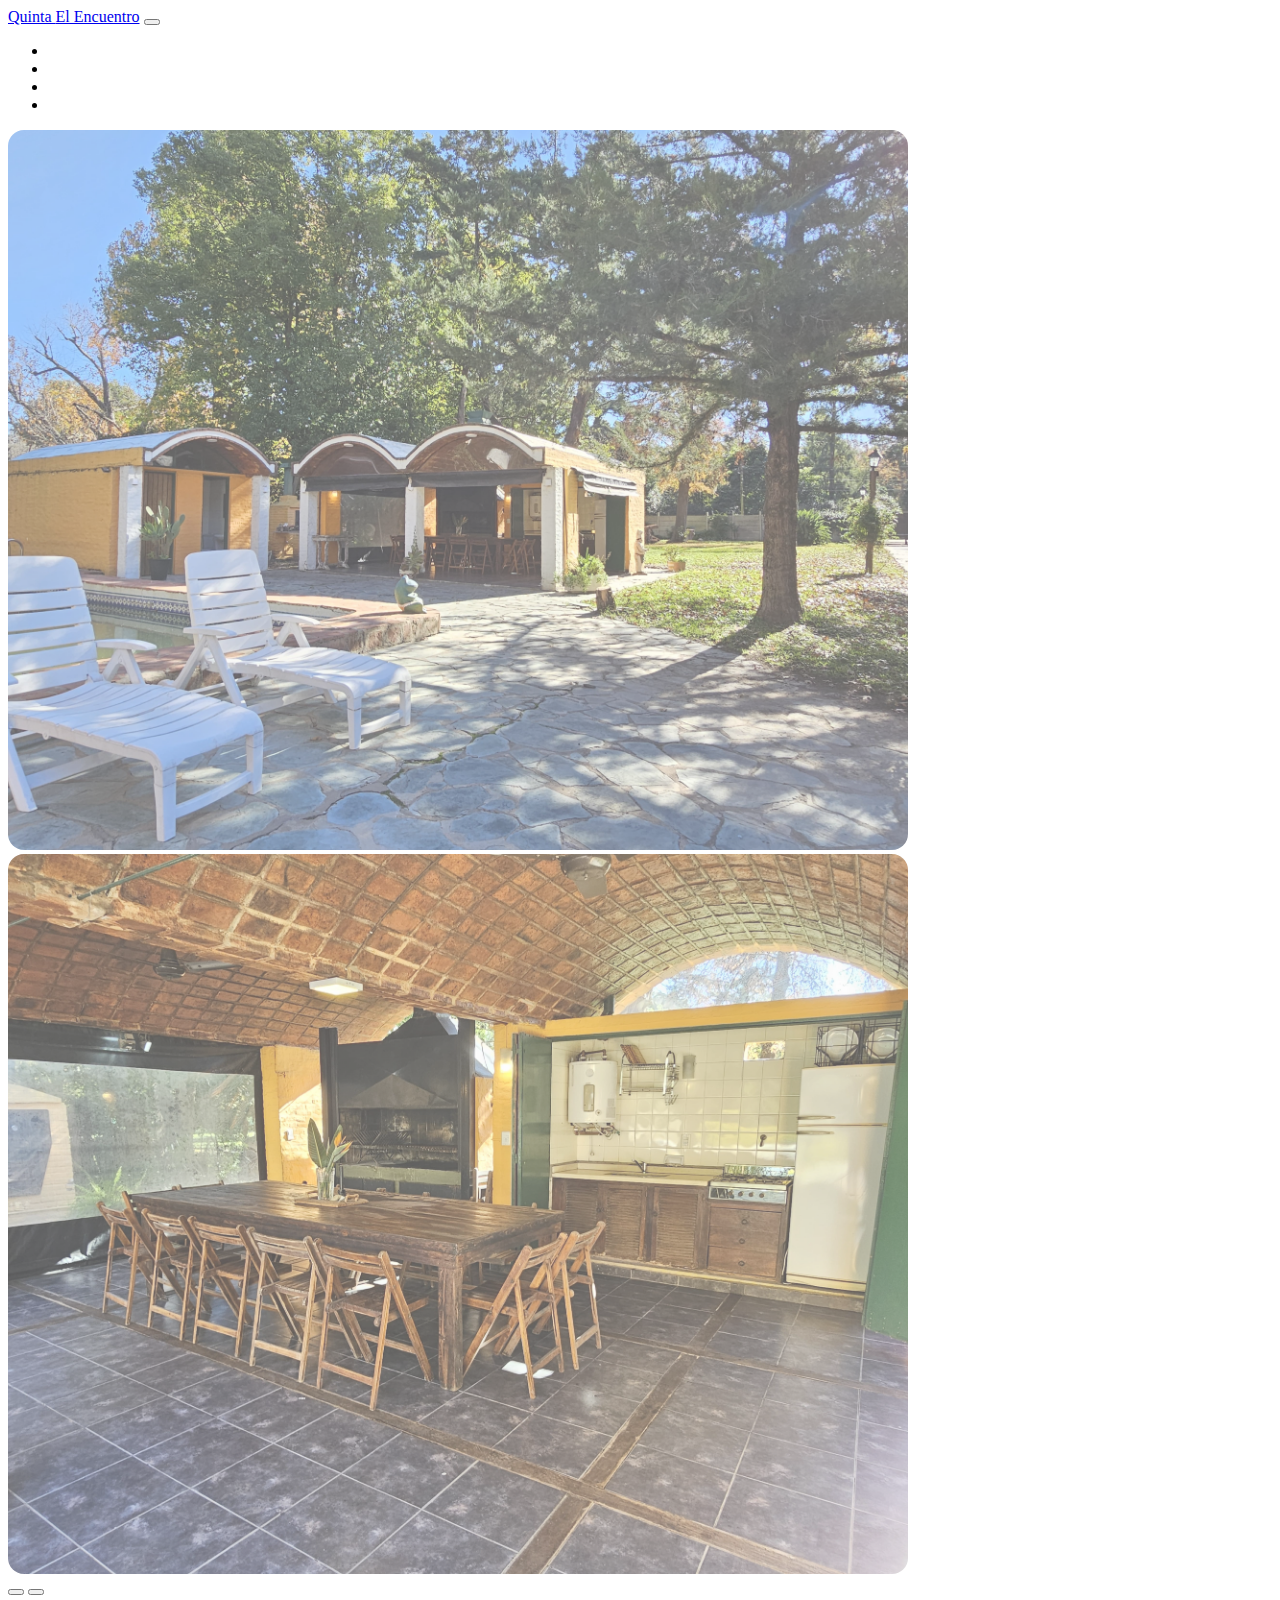
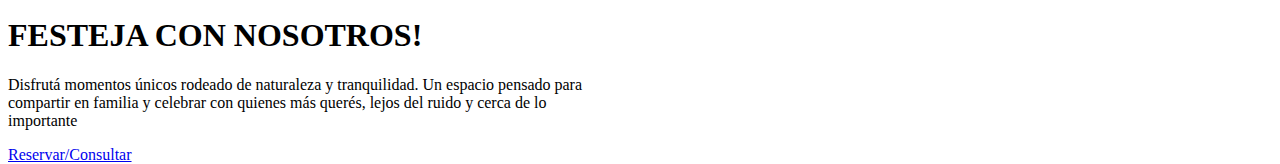
<file: ProyectoQuinta/Bootstrap.html>
<!DOCTYPE html>
<html lang="en">
<head>
  <meta charset="UTF-8">
  <meta name="viewport" content="width=device-width, initial-scale=1.0">
  <title>Document</title>
  <link href="https://cdn.jsdelivr.net/npm/bootstrap@5.3.8/dist/css/bootstrap.min.css" rel="stylesheet" integrity="sha384-sRIl4kxILFvY47J16cr9ZwB07vP4J8+LH7qKQnuqkuIAvNWLzeN8tE5YBujZqJLB" crossorigin="anonymous">
  <link rel="stylesheet" href="BootstrapStyles.css">
</head>
<body>
  <header>
  <nav class="navbar navbar-expand-lg navbar-dark bg-dark sticky-top">
    <div class="container">
      <a class="navbar-brand fw-bold" href="#">Quinta <span class="text-success">El Encuentro</span></a>
      <button class="navbar-toggler" type="button" data-bs-toggle="collapse" data-bs-target="#navbarNav"
        aria-controls="navbarNav" aria-expanded="false" aria-label="Toggle navigation">
        <span class="navbar-toggler-icon"></span>
      </button>
      <div class="collapse navbar-collapse justify-content-end" id="navbarNav">
        <ul class="navbar-nav">
          <li class="nav-item">
            <a class="nav-link" href="#instalaciones">Instalaciones</a>
          </li>
          <li class="nav-item">
            <a class="nav-link" href="#calendario">Calendario</a>
          </li>
          <li class="nav-item">
            <a class="nav-link" href="#precios">Precios</a>
          </li>
          <li class="nav-item">
            <a class="nav-link" href="#mapa">Cómo llegar</a>
          </li>
        </ul>
      </div>
    </div>
  </nav>
</header>
<section class="container hero my-5 position-relative" style="max-width:900px;">
  <div class="position-relative" style="height: 55vh; min-height: 320px;">
    <!-- Carousel de fondo -->
    <div class="position-absolute top-0 start-0 w-100 h-100" style="z-index: 1;">
      <div id="heroCarousel" class="carousel slide h-100" data-bs-ride="carousel" data-bs-interval="2500">
        <div class="carousel-inner h-100 rounded shadow">
          <div class="carousel-item active h-100">
            <img src="imagenes/maschwitz4.jpg" class="d-block w-100 h-100" style="object-fit: cover; opacity: 0.65;" alt="Parque y áreas verdes">
          </div>
          <div class="carousel-item h-100">
            <img src="imagenes/mesa-grande.jpg" class="d-block w-100 h-100" style="object-fit: cover; opacity: 0.65;" alt="MesaGrande">
          </div>
        </div>
        <button class="carousel-control-prev" type="button" data-bs-target="#heroCarousel" data-bs-slide="prev">
          <span class="carousel-control-prev-icon"></span>
        </button>
        <button class="carousel-control-next" type="button" data-bs-target="#heroCarousel" data-bs-slide="next">
          <span class="carousel-control-next-icon"></span>
        </button>
      </div>
    </div>
    <!-- Texto superpuesto -->
    <div class="position-absolute top-50 start-50 translate-middle text-center w-100" style="z-index: 2;">
      <div class="mx-auto px-4 py-3" style="border-radius: 1rem; max-width: 600px;">
        <h1 class="display-4 text-white fw-bold mb-3">FESTEJA CON NOSOTROS!</h1>
        <p class="lead text-white mb-4">Disfrutá momentos únicos rodeado de naturaleza y tranquilidad. Un espacio pensado para compartir en familia y celebrar con quienes más querés, lejos del ruido y cerca de lo importante</p>
        <a class="btn btn-success btn-lg" href="https://wa.me/5491176437211?text=Hola,%20quiero%20consultar%20por%20fechas%20para%20la%20quinta" target="_blank" rel="noopener">Reservar/Consultar</a>
      </div>
    </div>
  </div>
</section>
<!--<section class="container hero my-5">
  <div class="row align-items-center">
    <div class="col-md-5 mb-4 mb-md-0">
      <h1 class="display-4 text-success fw-bold">FESTEJA CON NOSOTROS!</h1>
      <p class="lead">Disfrutá momentos únicos rodeado de naturaleza y tranquilidad. Un espacio pensado para compartir en familia y celebrar con quienes más querés, lejos del ruido y cerca de lo importante</p>
      <a class="btn btn-success btn-lg" href="https://wa.me/5491176437211?text=Hola,%20quiero%20consultar%20por%20fechas%20para%20la%20quinta" target="_blank" rel="noopener">Reservar/Consultar</a>
    </div>
    <div class="col-md-7">
      <div id="heroCarousel" class="carousel slide" data-bs-ride="carousel" data-bs-interval="2500">
        <div class="carousel-inner rounded shadow">
          <div class="carousel-item active">
            <img src="imagenes/maschwitz4.jpg" class="d-block w-100" alt="Parque y áreas verdes">
          </div>
          
          
          <div class="carousel-item">
            <img src="imagenes/mesa-grande.jpg" class="d-block w-100" alt="MesaGrande">
          </div>
          </div>
        <button class="carousel-control-prev" type="button" data-bs-target="#heroCarousel" data-bs-slide="prev">
          <span class="carousel-control-prev-icon"></span>
        </button>
        <button class="carousel-control-next" type="button" data-bs-target="#heroCarousel" data-bs-slide="next">
          <span class="carousel-control-next-icon"></span>
        </button>
      </div>
    </div>
  </div>
</section>-->
  <script src="https://cdn.jsdelivr.net/npm/bootstrap@5.3.8/dist/js/bootstrap.bundle.min.js" integrity="sha384-FKyoEForCGlyvwx9Hj09JcYn3nv7wiPVlz7YYwJrWVcXK/BmnVDxM+D2scQbITxI" crossorigin="anonymous"></script>
</body>
</html>
</file>
<file: ProyectoQuinta/BootstrapStyles.css>
/*
#heroCarousel .carousel-inner {
  max-height: 80vh;
  min-height: 260px;
  align-items: center;
  justify-content: center;
}

#heroCarousel .carousel-item img {
  width: 100%;
  height: 80vh;
  object-fit: cover;
  border-radius: 16px;
}
*/

#heroCarousel .carousel-item img {
  width: 100%;
  height: 80vh;
  object-fit: cover;
  opacity: 0.9;
  border-radius: 16px;
  transition: opacity 0.3s;
}
.hero .position-relative {
  height: 80vh !important;
    min-height: 320px;
    max-height: 100vh;
}
.hero .col-md-5 {
  position: absolute;
  top: 50%;
  left: 50%;
  z-index: 2;
  transform: translate(-50%, -50%);
  background: rgba(34, 34, 34, 0.45);
  border-radius: 1rem;
  padding: 2rem;
  max-width: 600px;
  text-align: center;
}
.navbar-nav .nav-link {
  color: #fff !important;
  transition: color 0.2s;
}

.navbar-nav .nav-link:hover,
.navbar-nav .nav-link:focus {
  color: #21c07a !important;
}
</file>
